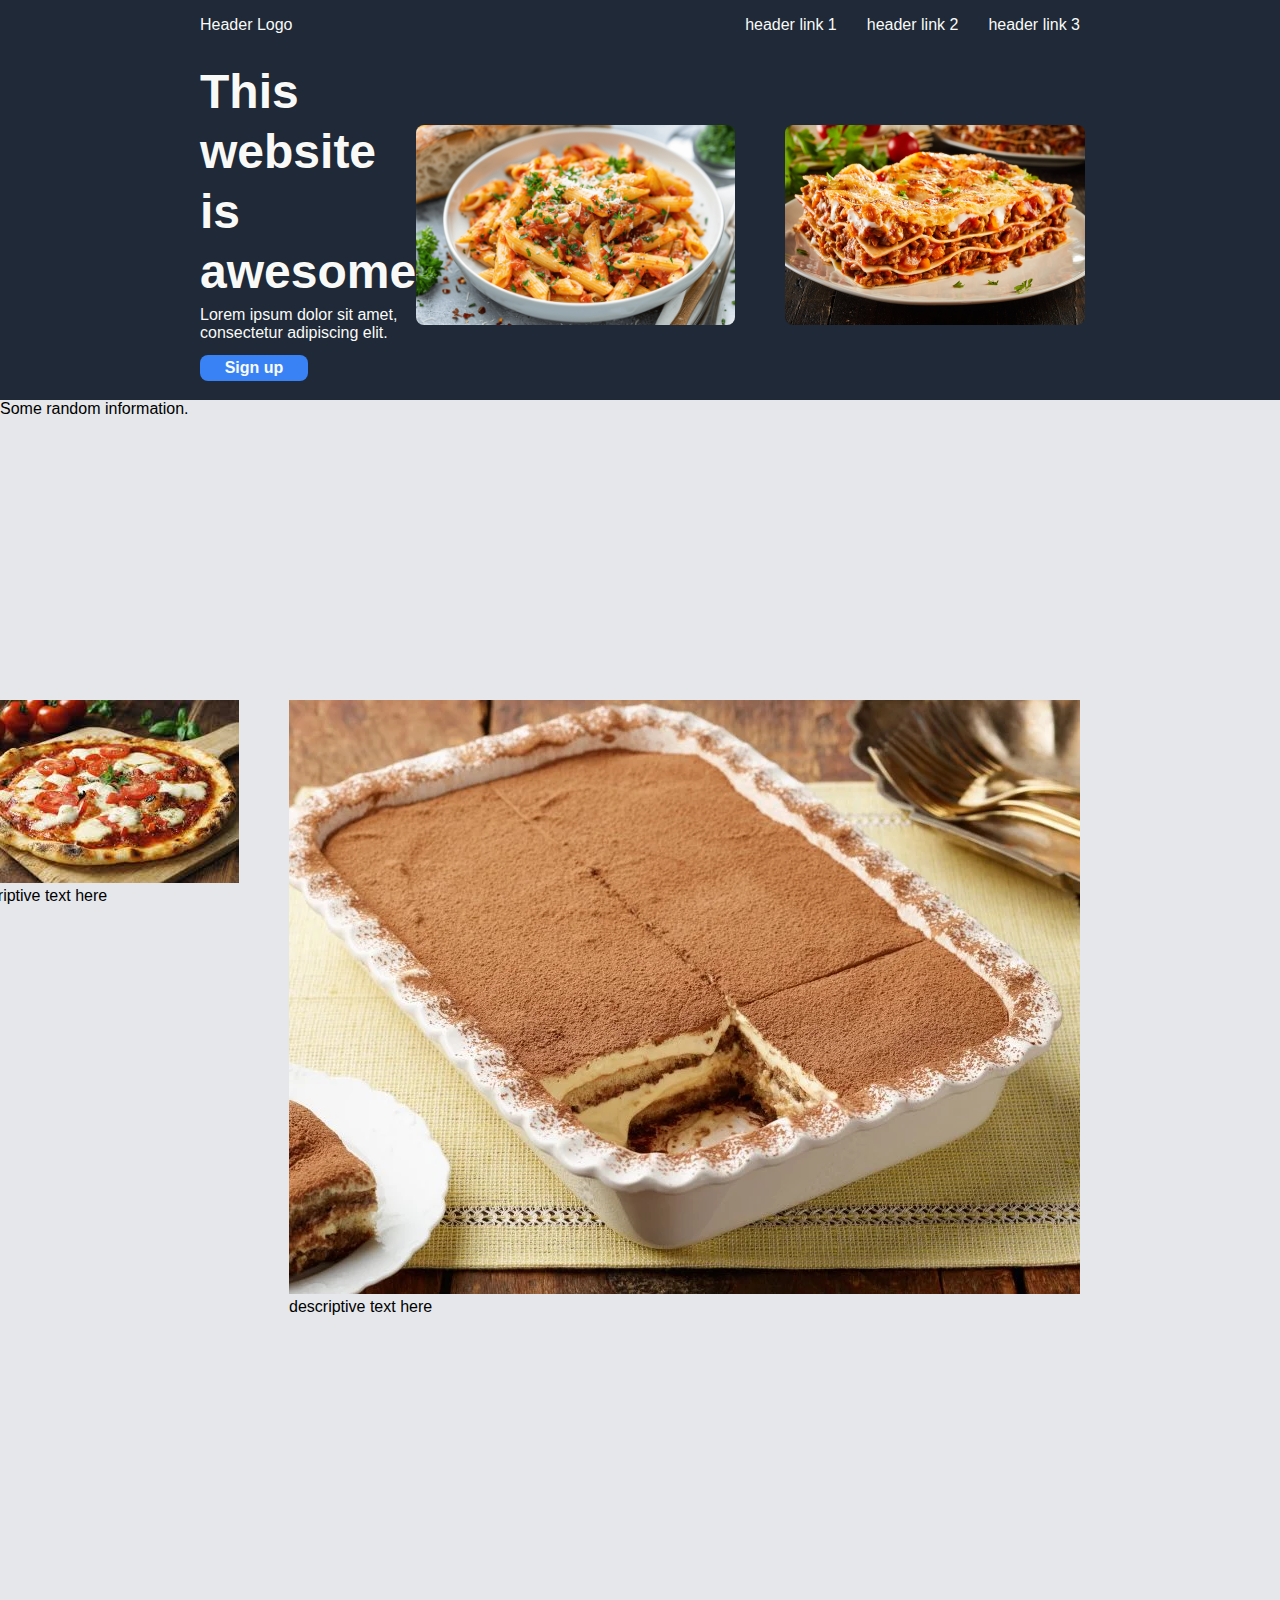
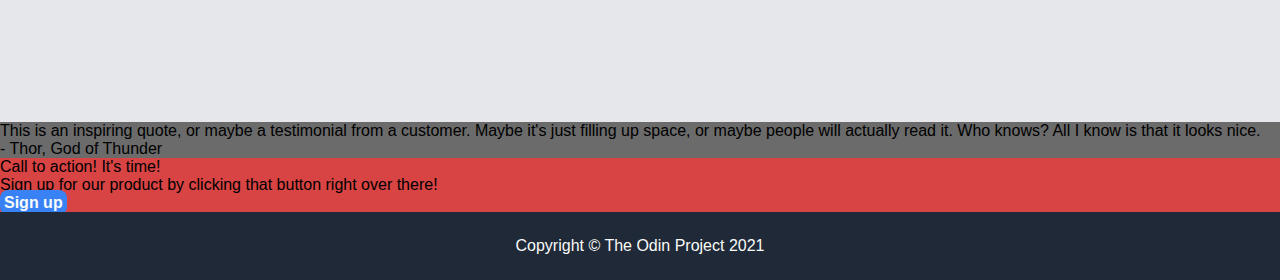
<file: foundations/landing-page/index.html>
<!DOCTYPE html>
<html lang="en">
<head>
    <meta charset="UTF-8">
    <meta http-equiv="X-UA-Compatible" content="IE=edge">
    <meta name="viewport" content="width=device-width, initial-scale=1.0">
    <title>Landing page</title>
    <link rel="stylesheet" href="style.css">
</head>
<body>
    <div class="header">
        <div class="logo">Header Logo</div>
        <div class="links">
            <ul>
                <li><a href="#">header link 1</a></li>
                <li><a href="#">header link 2</a></li>
                <li><a href="#">header link 3</a></li>
            </ul>
        </div>
    </div>
    <div class="body">
        <div class="sign-up">
            <div class="details">
                <div id="website">This website is awesome</div>
                <div id="subtext">Lorem ipsum dolor sit amet, consectetur adipiscing elit.</div>
                <a class="button" href="#">Sign up</a>
            </div>
            <div class="images">
                <img src="./images/pasta.png">
                <img src="./images/lasagne.jpg">
            </div>
        </div>
        <div class="information">
            <div class="information text">Some random information.</div>
            <div class="information images">
                <div class="image-set">
                    <img src="./images/carbonara.jpeg">
                    <div class="image-set description">descriptive text here</div>
                </div>
                <div class="image-set">
                    <img src="./images/meatballs.jpg">
                    <div class="image-set description">descriptive text here</div>
                </div>
                <div class="image-set">
                    <img src="./images/pizza.jpeg">
                    <div class="image-set description">descriptive text here</div>
                </div>
                <div class="image-set">
                    <img src="./images/tiramisu.jpeg">
                    <div class="image-set description">descriptive text here</div>
                </div>
            </div>
        </div>
        <div class="quote">
            <div id="the-quote">This is an inspiring quote, or maybe a testimonial from a customer. Maybe it's just filling up space, or maybe people will actually read it. Who knows? All I know is that it looks nice.</div>
            <div id="owner">- Thor, God of Thunder</div>
        </div>
        <div class="call">
            <div class="call-to-action">
                <div id="action">Call to action! It's time!</div>
                <div>Sign up for our product by clicking that button right over there!</div>
            </div>
            <a class="button" href="#">Sign up</a>
        </div>
    </div> 
    <div class="footer">Copyright © The Odin Project 2021</div>
</body>
</html>
</file>
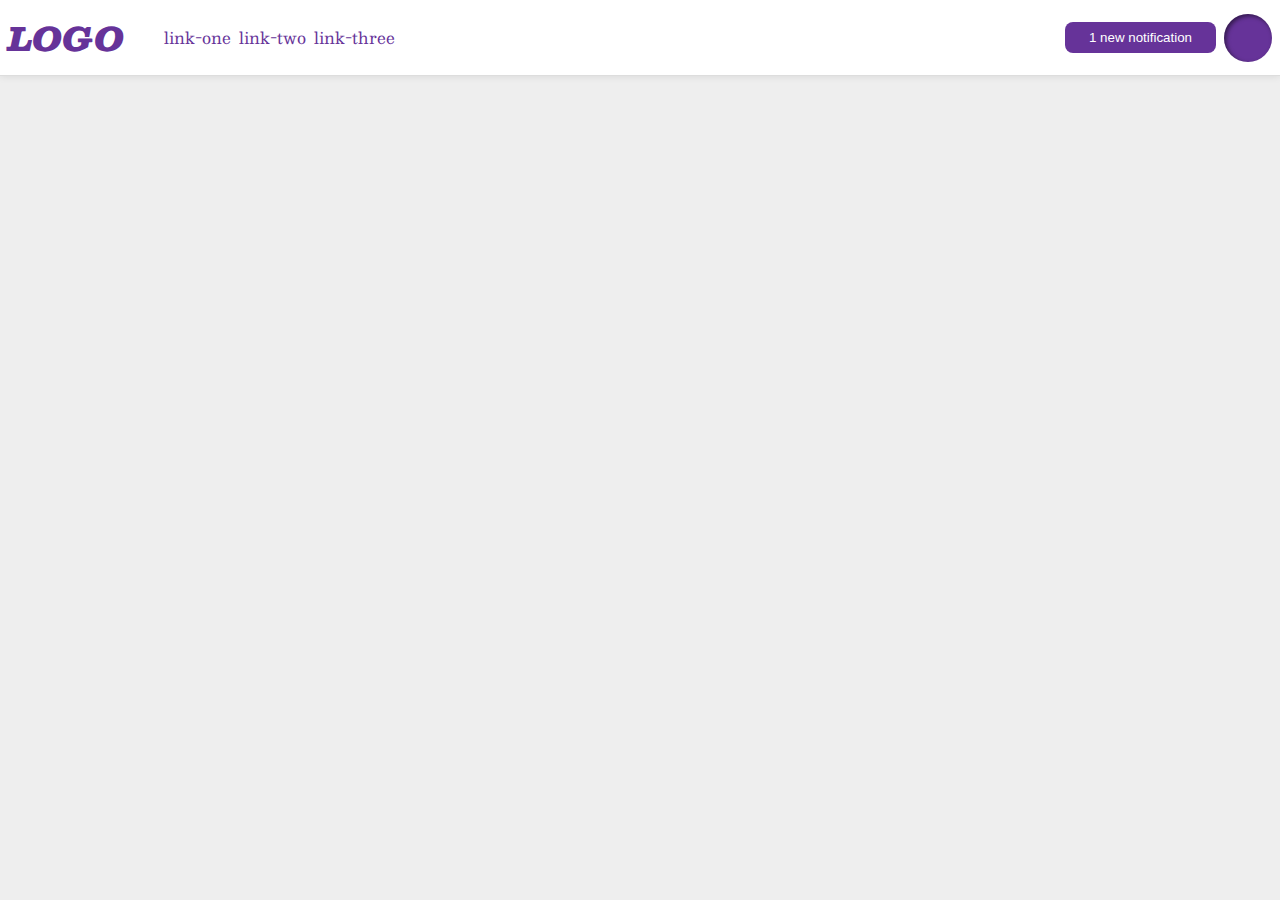
<file: foundations/flex/03-flex-header-2/index.html>
<!DOCTYPE html>
<html lang="en">
  <head>
    <meta charset="UTF-8">
    <meta http-equiv="X-UA-Compatible" content="IE=edge">
    <meta name="viewport" content="width=device-width, initial-scale=1.0">
    <title>Flex Header 2</title>
    <link rel="stylesheet" href="style.css">
  </head>
  <body>
    <div class="header">
      <div class="left">
        <div class="logo">
          LOGO
        </div>
        <ul class="links">
          <li><a href="https://google.com">link-one</a></li>
          <li><a href="https://google.com">link-two</a></li>
          <li><a href="https://google.com">link-three</a></li>
        </ul>
      </div>
      
      <div class="right">
        <button class="notifications">
          1 new notification
        </button>
        <div class="profile-image"></div>
      </div>

    </div>
  </body>
</html>
</file>
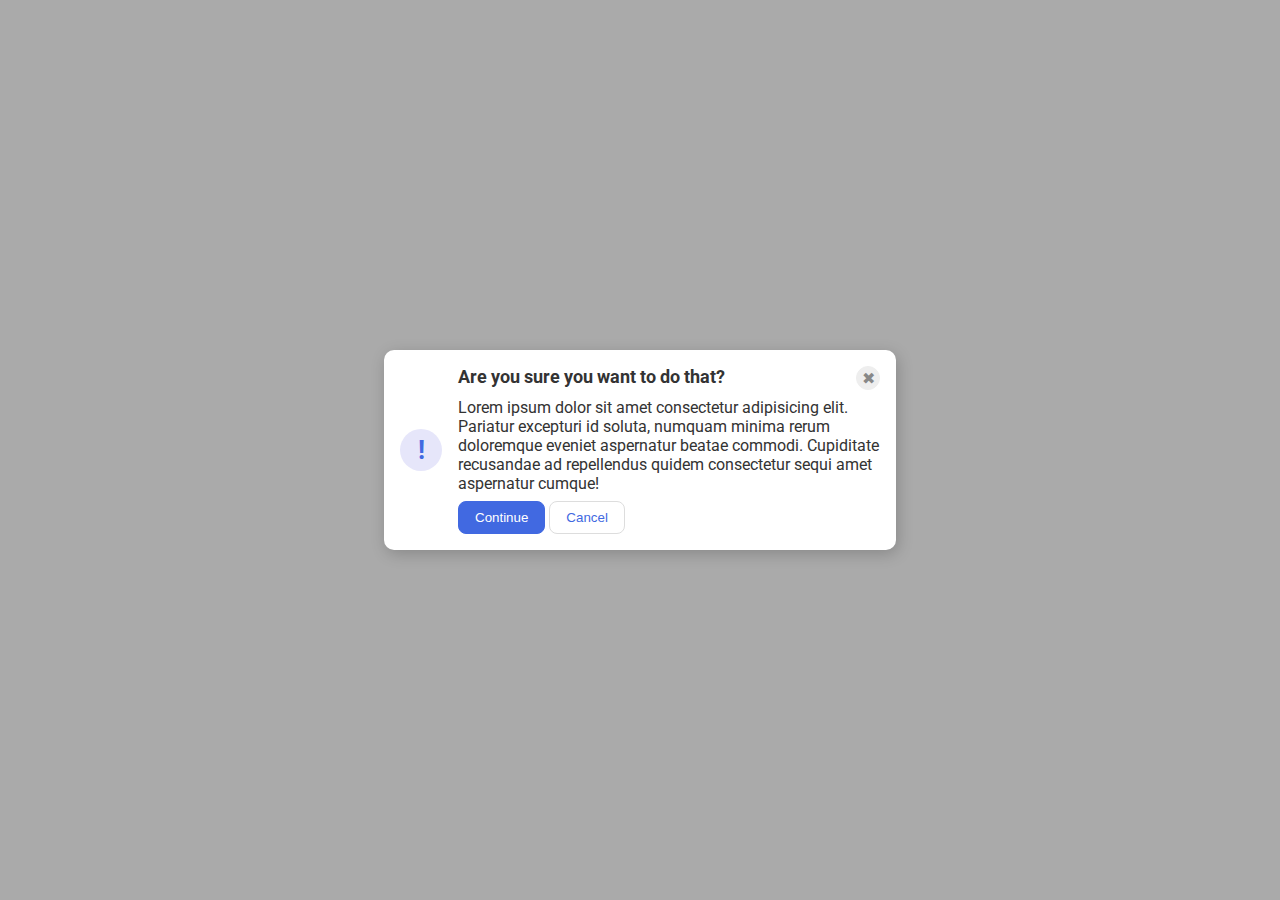
<file: foundations/flex/05-flex-modal/index.html>
<!DOCTYPE html>
<html lang="en">
  <head>
    <meta charset="UTF-8">
    <meta http-equiv="X-UA-Compatible" content="IE=edge">
    <meta name="viewport" content="width=device-width, initial-scale=1.0">
    <link rel="stylesheet" href="style.css">
    <title>Modal</title>
  </head>
  <body>
    <div class="modal">
      <div class="icon">!</div>
      <div class="container">
        <div class="header">Are you sure you want to do that?
          <button class="close-button">✖</button>
        </div>
        <div class="text">Lorem ipsum dolor sit amet consectetur adipisicing elit. Pariatur excepturi id soluta, numquam minima rerum doloremque eveniet aspernatur beatae commodi. Cupiditate recusandae ad repellendus quidem consectetur sequi amet aspernatur cumque!</div>
        <button class="continue">Continue</button>
        <button class="cancel">Cancel</button>
      </div>
  </body>
</html>
</file>
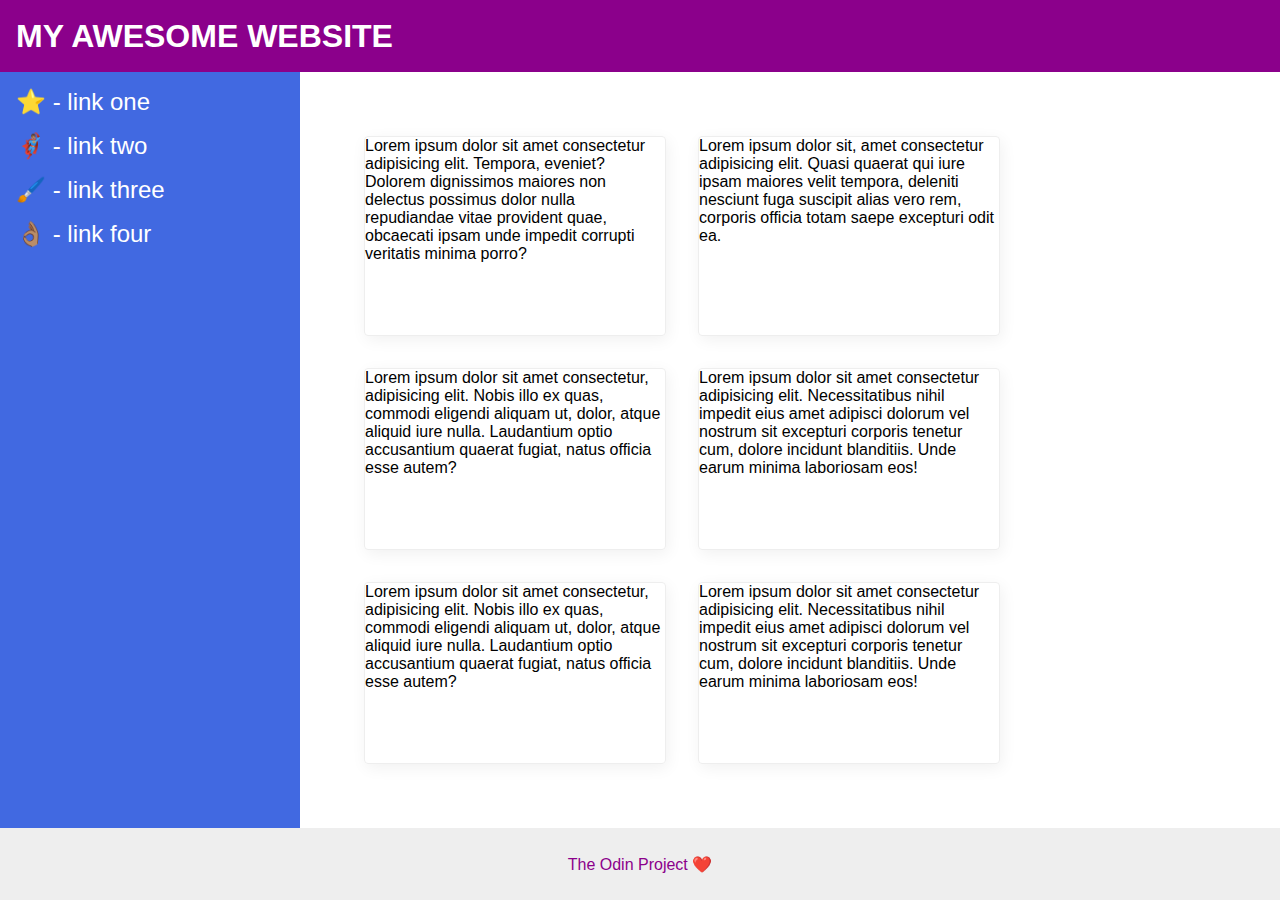
<file: foundations/flex/07-flex-layout-2/index.html>
<!DOCTYPE html>
<html lang="en">
  <head>
    <meta charset="UTF-8">
    <meta http-equiv="X-UA-Compatible" content="IE=edge">
    <meta name="viewport" content="width=device-width, initial-scale=1.0">
    <title>The Holy Grail</title>
    <link rel="stylesheet" href="style.css">
  </head>
  <body>
      <div class="header">
        MY AWESOME WEBSITE
      </div>

      <div class="body">
        <div class="sidebar">
          <ul>
            <li><a href="#">⭐ - link one</a></li>
            <li><a href="#">🦸🏽‍♂️ - link two</a></li>
            <li><a href="#">🖌️ - link three</a></li>
            <li><a href="#">👌🏽 - link four</a></li>
          </ul>
        </div>

        <div class="card-container">
          <div class="card">Lorem ipsum dolor sit amet consectetur adipisicing elit. Tempora, eveniet? Dolorem dignissimos maiores non delectus possimus dolor nulla repudiandae vitae provident quae, obcaecati ipsam unde impedit corrupti veritatis minima porro?</div>
          <div class="card">Lorem ipsum dolor sit, amet consectetur adipisicing elit. Quasi quaerat qui iure ipsam maiores velit tempora, deleniti nesciunt fuga suscipit alias vero rem, corporis officia totam saepe excepturi odit ea.</div>
          <div class="card">Lorem ipsum dolor sit amet consectetur, adipisicing elit. Nobis illo ex quas, commodi eligendi aliquam ut, dolor, atque aliquid iure nulla. Laudantium optio accusantium quaerat fugiat, natus officia esse autem?</div>
          <div class="card">Lorem ipsum dolor sit amet consectetur adipisicing elit. Necessitatibus nihil impedit eius amet adipisci dolorum vel nostrum sit excepturi corporis tenetur cum, dolore incidunt blanditiis. Unde earum minima laboriosam eos!</div>
          <div class="card">Lorem ipsum dolor sit amet consectetur, adipisicing elit. Nobis illo ex quas, commodi eligendi aliquam ut, dolor, atque aliquid iure nulla. Laudantium optio accusantium quaerat fugiat, natus officia esse autem?</div>
          <div class="card">Lorem ipsum dolor sit amet consectetur adipisicing elit. Necessitatibus nihil impedit eius amet adipisci dolorum vel nostrum sit excepturi corporis tenetur cum, dolore incidunt blanditiis. Unde earum minima laboriosam eos!</div>
        </div>
      </div>

      <div class="footer">
        The Odin Project ❤️
      </div>
  </body>
</html>
</file>
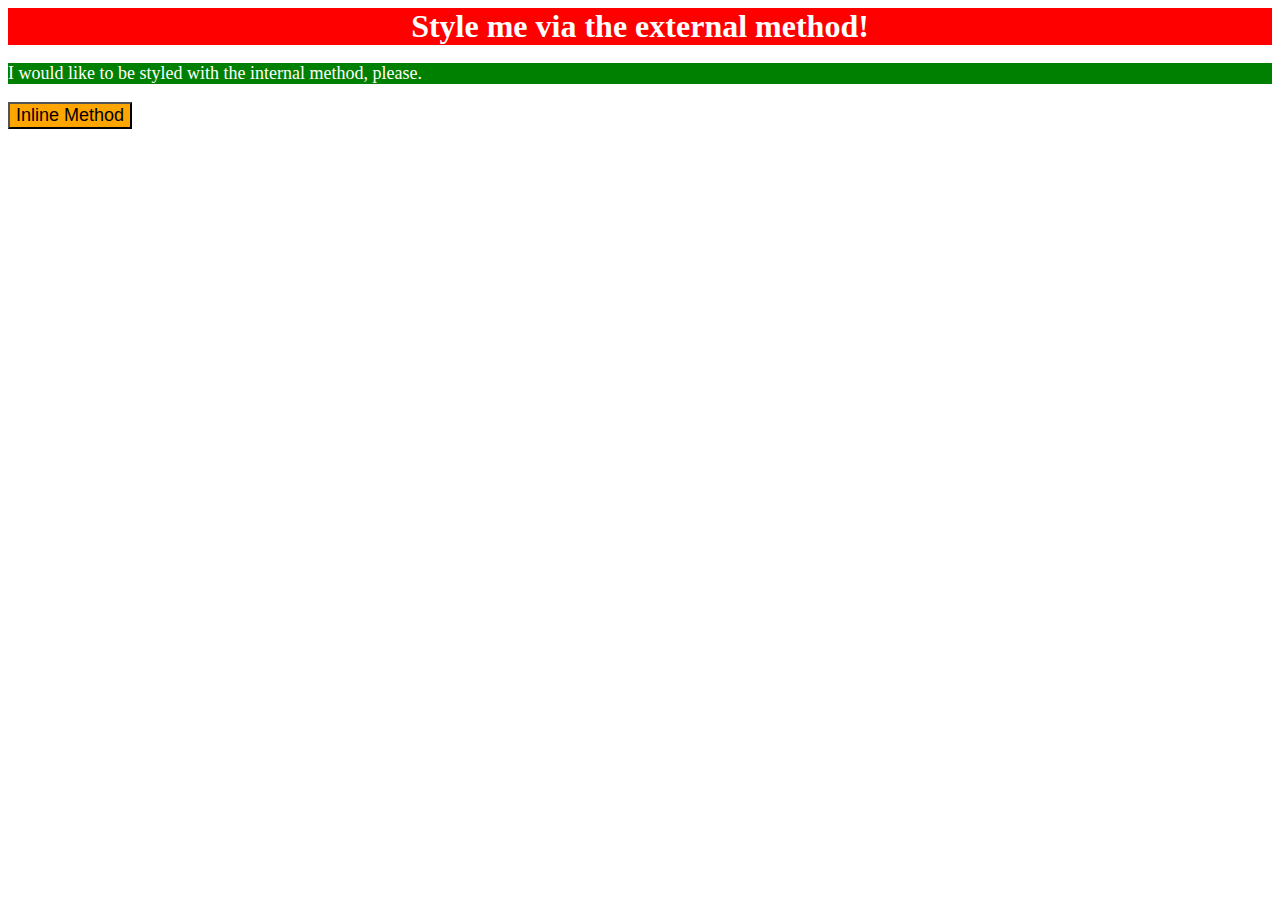
<file: foundations/intro-to-css/01-css-methods/index.html>
<!DOCTYPE html>
<html lang="en">
  <head>
    <meta charset="UTF-8">
    <meta http-equiv="X-UA-Compatible" content="IE=edge">
    <meta name="viewport" content="width=device-width, initial-scale=1.0">
    <link rel="stylesheet" href="style.css">
    <title>Methods for Adding CSS</title>
    <style>
      p {
        color:white;
        background-color: green;
        font-size:18px;
      }
    </style>

  </head>
  <body>
    <div>Style me via the external method!</div>
    <p>I would like to be styled with the internal method, please.</p>
    <button style="background-color: orange; font-size:18px;">Inline Method</button>
  </body>
</html>
</file>
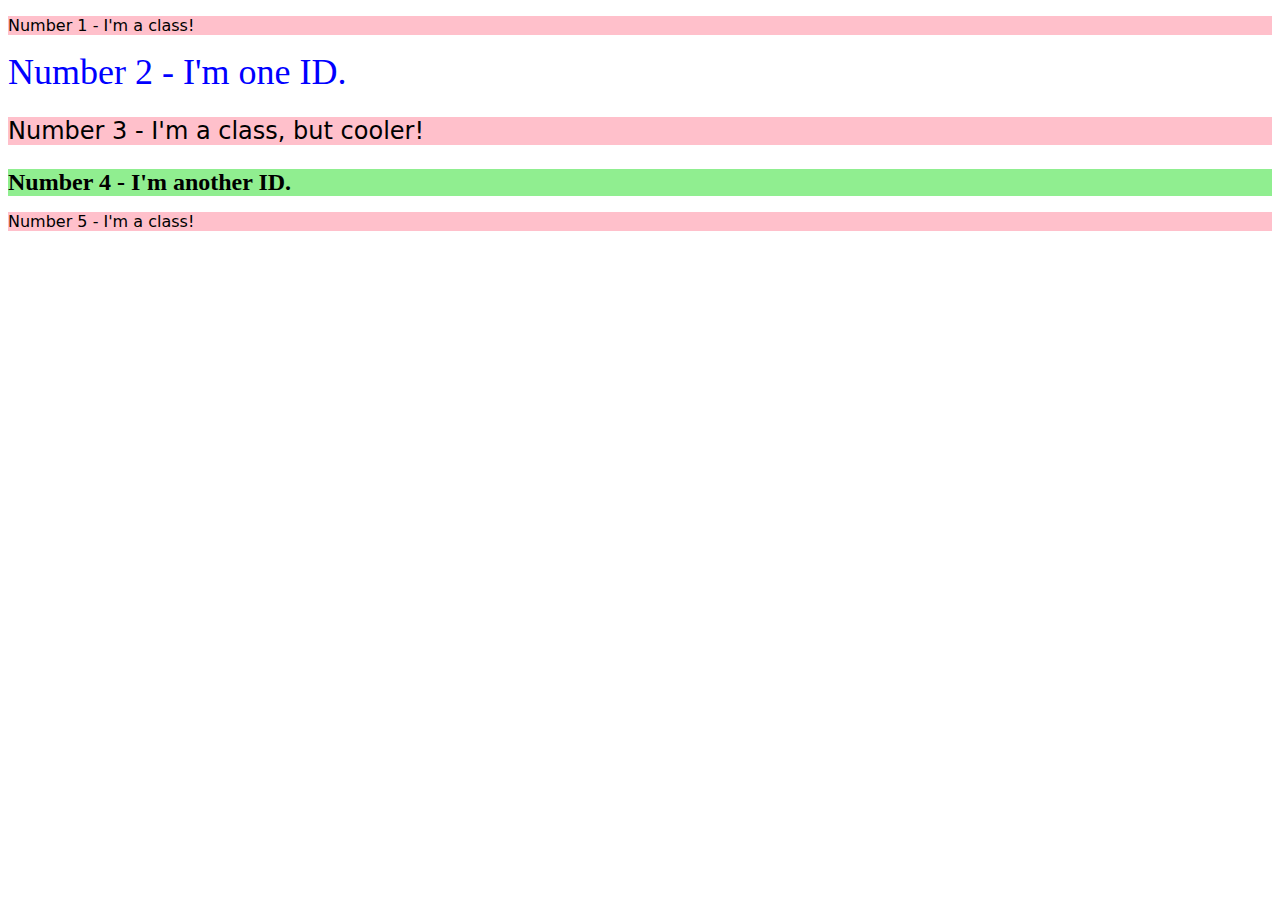
<file: foundations/intro-to-css/02-class-id-selectors/index.html>
<!DOCTYPE html>
<html lang="en">
  <head>
    <meta charset="UTF-8">
    <meta http-equiv="X-UA-Compatible" content="IE=edge">
    <meta name="viewport" content="width=device-width, initial-scale=1.0">
    <title>Class and ID Selectors</title>
    <link rel="stylesheet" href="style.css">
  </head>
  <body>
    <p class="odd">Number 1 - I'm a class!</p>
    <div id="id-2">Number 2 - I'm one ID.</div>
    <p class="odd special">Number 3 - I'm a class, but cooler!</p>
    <div id="id-4">Number 4 - I'm another ID.</div>
    <p class="odd">Number 5 - I'm a class!</p>
  </body>
</html>
</file>
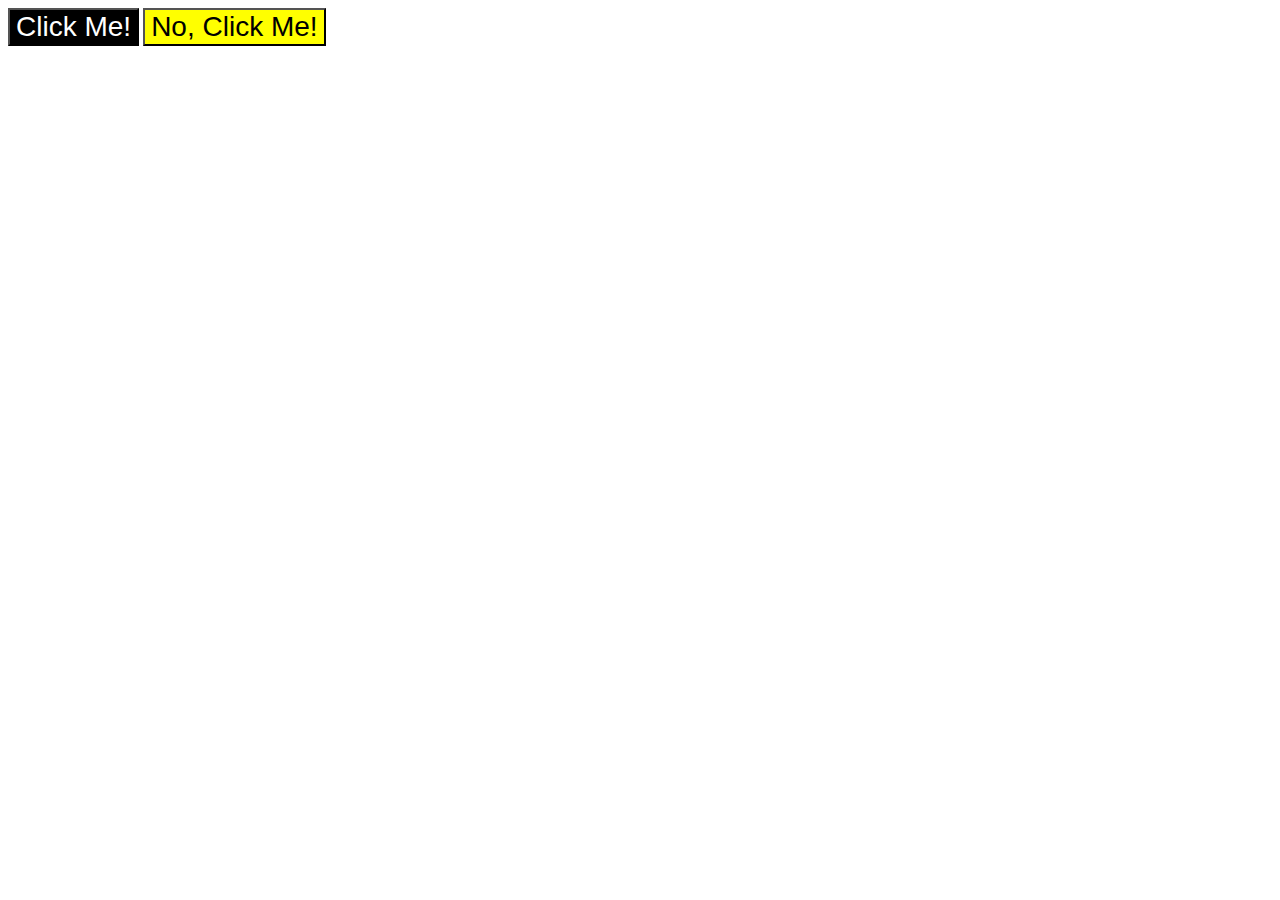
<file: foundations/intro-to-css/03-grouping-selectors/index.html>
<!DOCTYPE html>
<html lang="en">
  <head>
    <meta charset="UTF-8">
    <meta http-equiv="X-UA-Compatible" content="IE=edge">
    <meta name="viewport" content="width=device-width, initial-scale=1.0">
    <title>Grouping Selectors</title>
    <link rel="stylesheet" href="style.css">
  </head>
  <body>
    <button class="black">Click Me!</button>
    <button class="yellow">No, Click Me!</button>
  </body>
</html>
</file>
<file: foundations/landing-page/style.css>
body {
    font-family: "Roboto", "Hero", BlinkMacSystemFont, 'Segoe UI', Roboto, Oxygen, Ubuntu, Cantarell, 'Open Sans', 'Helvetica Neue', sans-serif;
    margin: 0;
    min-height: 100vh;
    display: flex;
    justify-content: space-between;
    flex-direction: column;
}

.header {
    display: flex;
    align-items: center;
    justify-content: space-between;
    height: 72px;
    background-color: #1f2937;
    flex: 0;
}

.logo {
    color: #f9faf8;
    margin: 16px;
    font-weight: 500;
    margin-left: 200px;
}

.links {
    display: flex;
    flex-direction: row;
}
.links > ul {
    list-style-type: none;
    margin-right: 200px;
    padding: 0;
    display: flex;
    gap: 30px;
}
.links > ul a {
    color: #f9faf8;
}
a {
    text-decoration: none;
}

.body {
    display: flex;
    flex-direction: column;
    flex: 1;
}

.sign-up {
    background-color: #1f2937;
    min-height: 350px;
    display: flex;
    justify-content: space-between;
    align-items: center;
    flex: 1;
}

.details {
    color: #f9faf8;
    display: flex;
    flex-direction: column;
    max-width: 300px;
    margin-left: 200px;
}

.details #website {
    font-size: 48px;
    font-weight: 900;
    line-height: 1.25;
    margin-bottom: 4px;
}

.details #subtext {
    margin-bottom: 5px;
}

a.button {
    background-color: #3882f6;
    border: none;
    border-radius: 8px;
    padding: 4px;
    margin: 8px 0px;
    width: 100px;
    color: #f9faf8;
    font-size: 16px;
    font-weight: 700;
    text-align: center;
}

.images {
    display: flex;
    justify-content: right;
    gap: 50px;
    margin-right: 200px;
}

.sign-up img {
    height: 200px;
    border-radius: 8px;
}

.information {
    background-color: #E5E7EB;
    min-height: 300px;
    flex: 1;
}

.quote {
    background-color: #6b6b6b;
    flex: 1;
}

.call {
    background-color: #d84343;
    flex: 1;
}

.footer {
    display: flex;
    color: #f9faf8;
    background-color: #1f2937;
    justify-content: center;
    padding: 25px;
    flex: 0;
}
</file>
<file: foundations/flex/03-flex-header-2/style.css>
/* this is some magical font-importing.  
you'll learn about it later. */
@import url('https://fonts.googleapis.com/css2?family=Besley:ital,wght@0,400;1,900&display=swap');

body {
  margin: 0;
  background: #eee;
  font-family: Besley, serif;
}

.header {
  display: flex;
  padding: 8px;
  justify-content: space-between;
  background: white;
  border-bottom: 1px solid #ddd;
  box-shadow: 0 0 8px rgba(0,0,0,.1);
}

.profile-image {
  background: rebeccapurple;
  box-shadow: inset 2px 2px 4px rgba(0,0,0,.5);
  border-radius: 50%;
  width: 48px;
  height: 48px;
}

.logo {
  color: rebeccapurple;
  font-size: 32px;
  font-weight: 900;
  font-style: italic;
}

.left,
.right {
  display: flex;
  align-items: center;
}

.right {
  gap: 8px;
}

.links {
  display: flex;
  gap: 8px;
}

button {
  border: none;
  border-radius: 8px;
  background: rebeccapurple;
  color: white;
  padding: 8px 24px;
}

a {
  /* this removes the line under our links */
  text-decoration: none;
  color: rebeccapurple;
}

ul {
  list-style-type: none;
}
</file>
<file: foundations/flex/05-flex-modal/style.css>
@import url('https://fonts.googleapis.com/css2?family=Roboto:wght@400;700&display=swap');

html, body {
  height: 100%;
}

body {
  font-family: Roboto, sans-serif;
  margin: 0;
  background: #aaa;
  color: #333;
  /* I'll give you this one for free lol */
  display: flex;
  align-items: center;
  justify-content: center;
}

.modal {
  background: white;
  width: 480px;
  border-radius: 10px;
  box-shadow: 2px 4px 16px rgba(0,0,0,.2);
  display: flex;
  align-items: center;
  justify-content: center;
  gap: 16px;
  padding: 16px;
  display: flex;
}

.icon {
  color: royalblue;
  font-size: 26px;
  font-weight: 700;
  background: lavender;
  width: 42px;
  height: 42px;
  border-radius: 50%;
  display: flex;
  align-items: center;
  justify-content: center;
  flex-shrink: 0;
}

.close-button {
  background: #eee;
  border-radius: 50%;
  color: #888;
  font-weight: 400;
  font-size: 16px;
  height: 24px;
  width: 24px;
  display: flex;
  align-items: center;
  justify-content: center;
  border: 1px solid #eee;
  padding: 0;
}

.header {
  display: flex;
  justify-content: space-between;
  font-size: 18px;
  font-weight: 700;
  margin-bottom: 8px;
}

.text {
  margin-bottom: 8px;
}

button {
  cursor: pointer;
  padding: 8px 16px;
  border-radius: 8px;
}

button.continue {
  background: royalblue;
  border: 1px solid royalblue;
  color: white;
}

button.cancel {
  background: white;
  border: 1px solid #ddd;
  color: royalblue;
}
</file>
<file: foundations/flex/07-flex-layout-2/style.css>
body {
  font-family: -apple-system, BlinkMacSystemFont, 'Segoe UI', Roboto, Oxygen, Ubuntu, Cantarell, 'Open Sans', 'Helvetica Neue', sans-serif;
  margin: 0;
  min-height: 100vh;
  display: flex;
  flex-direction: column;
}

.header {
  height: 72px;
  background: darkmagenta;
  color: white;
  font-size: 32px;
  font-weight: 900;
  display: flex;
  align-items: center;
  padding: 0 16px;
}

.body {
  display: flex;
  flex: 1;
  flex-direction: row;
}

.footer {
  height: 72px;
  background: #eee;
  color: darkmagenta;
  display: flex;
  align-items: center;
  justify-content: center;
}

.sidebar {
  width: 300px;
  background: royalblue;
  box-sizing: border-box;
  flex-shrink: 0;
}

li {
  margin-bottom: 16px;
}

ul {
  list-style-type: none;
  margin: 8px;
  padding: 8px;
}

.sidebar a{
  text-decoration: none;
  color: white;
  margin-bottom: 16px;
  font-size: 24px;
}

.card-container {
  display: flex;
  flex-wrap: wrap;
  padding: 48px;
}

.card {
  border: 1px solid #eee;
  box-shadow: 2px 4px 16px rgba(0,0,0,.06);
  border-radius: 4px;
  margin: 16px;
  width: 300px;
}
</file>
<file: foundations/intro-to-css/01-css-methods/style.css>
div {
    color:white;
    text-align: center;
    background-color: red;
    font-size: 32px;
    font-weight: bold;
}
</file>
<file: foundations/intro-to-css/02-class-id-selectors/style.css>
.odd {
    font-family: "Verdana", "DejaVu Sans", sans-serif;
    background-color: pink;
}

.odd.special {
    font-size:24px;
}

#id-2 {
    color:blue;
    font-size: 36px;
}

#id-4 {
    background-color: lightgreen;
    font-weight: bold;
    font-size: 24px;
}
</file>
<file: foundations/intro-to-css/03-grouping-selectors/style.css>
.black,
.yellow {
    font-size: 28px;
    font-family: 'Helvetica', 'Times New Roman', sans-serif;
}

.black {
    background-color: black;
    color: white;
}

.yellow {
    background-color: yellow;
}
</file>
